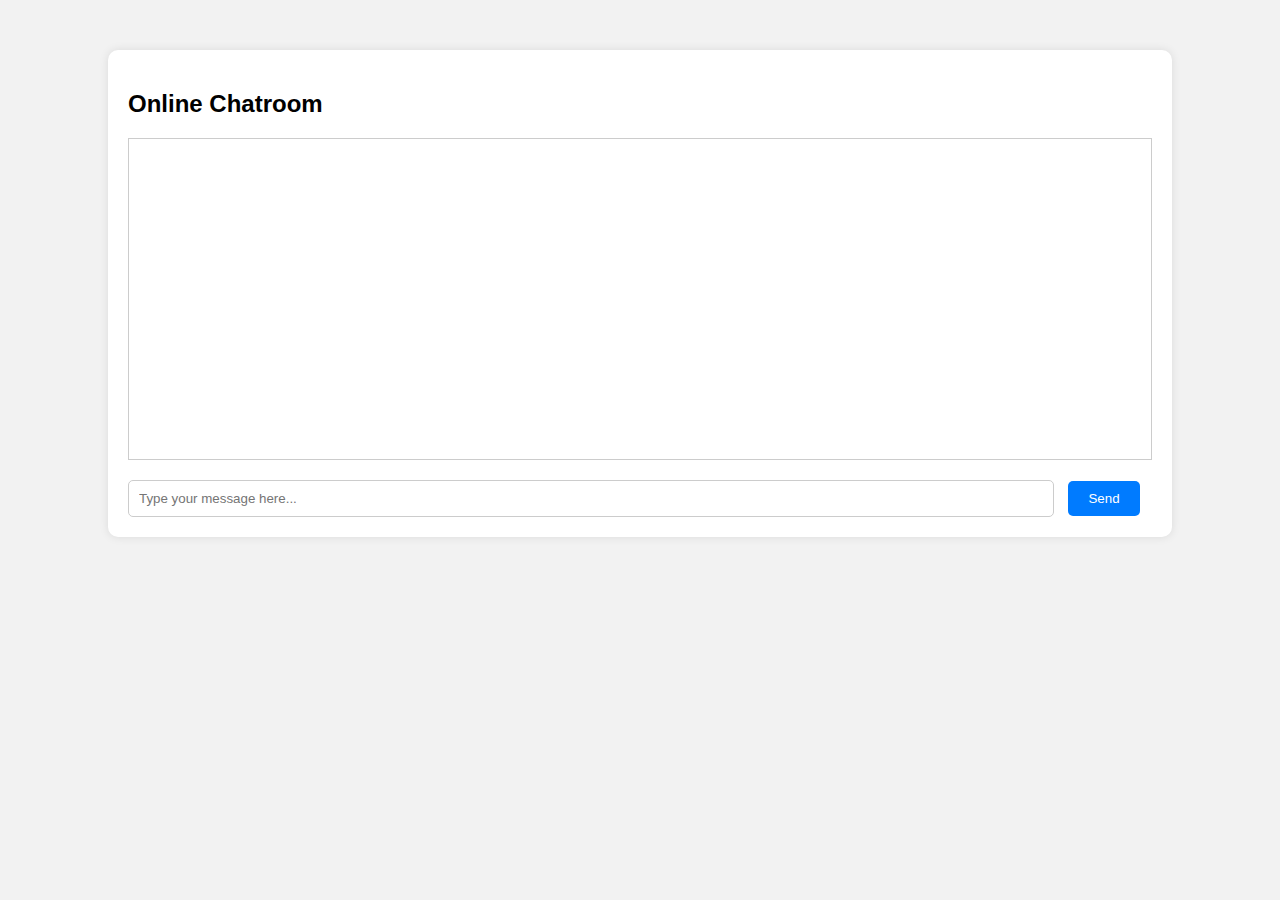
<file: main.html>
<!DOCTYPE html>
<html lang="en">
<head>
    <meta charset="UTF-8">
    <meta name="viewport" content="width=device-width, initial-scale=1.0">
    <title>Online Chatroom</title>
    <style>
        body {
            font-family: Arial, sans-serif;
            margin: 0;
            padding: 0;
            background-color: #f2f2f2;
        }
        .container {
            width: 80%;
            margin: 0 auto;
            padding: 20px;
            background-color: #fff;
            border-radius: 10px;
            box-shadow: 0 0 10px rgba(0, 0, 0, 0.1);
            margin-top: 50px;
        }
        #chatbox {
            height: 300px;
            overflow-y: scroll;
            border: 1px solid #ccc;
            padding: 10px;
            margin-bottom: 20px;
        }
        .message {
            display: flex;
            align-items: flex-start;
            margin-bottom: 10px;
        }
        .message .pfp {
            width: 50px;
            height: 50px;
            border-radius: 50%;
            margin-right: 10px;
        }
        .message .content {
            background-color: #f2f2f2;
            padding: 10px;
            border-radius: 10px;
        }
        .message .content p {
            margin: 0;
        }
        #message {
            width: calc(100% - 120px);
            padding: 10px;
            border: 1px solid #ccc;
            border-radius: 5px;
            margin-right: 10px;
        }
        #sendBtn {
            padding: 10px 20px;
            background-color: #007bff;
            color: #fff;
            border: none;
            border-radius: 5px;
            cursor: pointer;
        }
        .typing-animation {
            display: inline-block;
            width: 8px;
            height: 8px;
            background-color: #007bff;
            margin-right: 5px;
            animation: typing 1s infinite;
        }
        @keyframes typing {
            0% {
                opacity: 0;
            }
            50% {
                opacity: 1;
            }
            100% {
                opacity: 0;
            }
        }
    </style>
</head>
<body>
    <div class="container">
        <h2>Online Chatroom</h2>
        <div id="chatbox"></div>
        <input type="text" id="message" placeholder="Type your message here...">
        <button id="sendBtn">Send</button>
    </div>

    <script>
        // Function to open chatroom in a new tab and redirect to a new link
        function openChatroomAndRedirect() {
            // Open chatroom in a new tab
            var chatroomWindow = window.open("", "_blank");
            
            // Define the URL to redirect to
            var redirectUrl = "https://example.com"; // Change this to the desired URL
            
            // Redirect to the new URL after a delay
            setTimeout(function() {
                chatroomWindow.location.href = redirectUrl;
            }, 1000); // Change the delay time if needed (in milliseconds)
        }
        
        // Function to simulate typing animation and send "Hello" message after 5 seconds
        function simulateTyping() {
            var chatbox = document.getElementById("chatbox");
            var typingIndicator = document.createElement("span");
            typingIndicator.textContent = "Typing";
            typingIndicator.classList.add("typing-animation");
            chatbox.appendChild(typingIndicator);
            setTimeout(function() {
                typingIndicator.remove();
                var messageElement = document.createElement("div");
                messageElement.classList.add("message");
                
                var pfp = document.createElement("img");
                pfp.src = "receiver.jpg"; // Change to the path of the receiver's profile picture
                pfp.classList.add("pfp");
                messageElement.appendChild(pfp);

                var content = document.createElement("div");
                content.classList.add("content");
                content.innerHTML = "<p>Hello</p>"; // Change the message content here
                messageElement.appendChild(content);

                chatbox.appendChild(messageElement);
                // Scroll to bottom of chatbox
                chatbox.scrollTop = chatbox.scrollHeight;
            }, 5000); // Show "Hello" message after 5 seconds
        }

        // Function to send message
        function sendMessage() {
            var messageInput = document.getElementById("message");
            var message = messageInput.value;
            if (message.trim() !== "") {
                var chatbox = document.getElementById("chatbox");
                var messageElement = document.createElement("div");
                messageElement.classList.add("message");
                
                var pfp = document.createElement("img");
                pfp.src = "sender.png"; // Change to the path of the sender's profile picture
                pfp.classList.add("pfp");
                messageElement.appendChild(pfp);

                var content = document.createElement("div");
                content.classList.add("content");
                content.innerHTML = "<p>" + message + "</p>";
                messageElement.appendChild(content);

                chatbox.appendChild(messageElement);
                // Scroll to bottom of chatbox
                chatbox.scrollTop = chatbox.scrollHeight;
                // Clear input
                messageInput.value = "";
                // Simulate typing animation and send "Hello" message after 5 seconds
                simulateTyping();
            }
        }

        // Event listener for send button click
        document.getElementById("sendBtn").addEventListener("click", function() {
            sendMessage();
        });

        // Event listener for enter key press
        document.getElementById("message").addEventListener("keypress", function(event) {
            if (event.key === "Enter") {
                sendMessage();
            }
        });

        // Call the function when the page is loaded
        openChatroomAndRedirect();
    </script>
</body>
</html>
</file>
